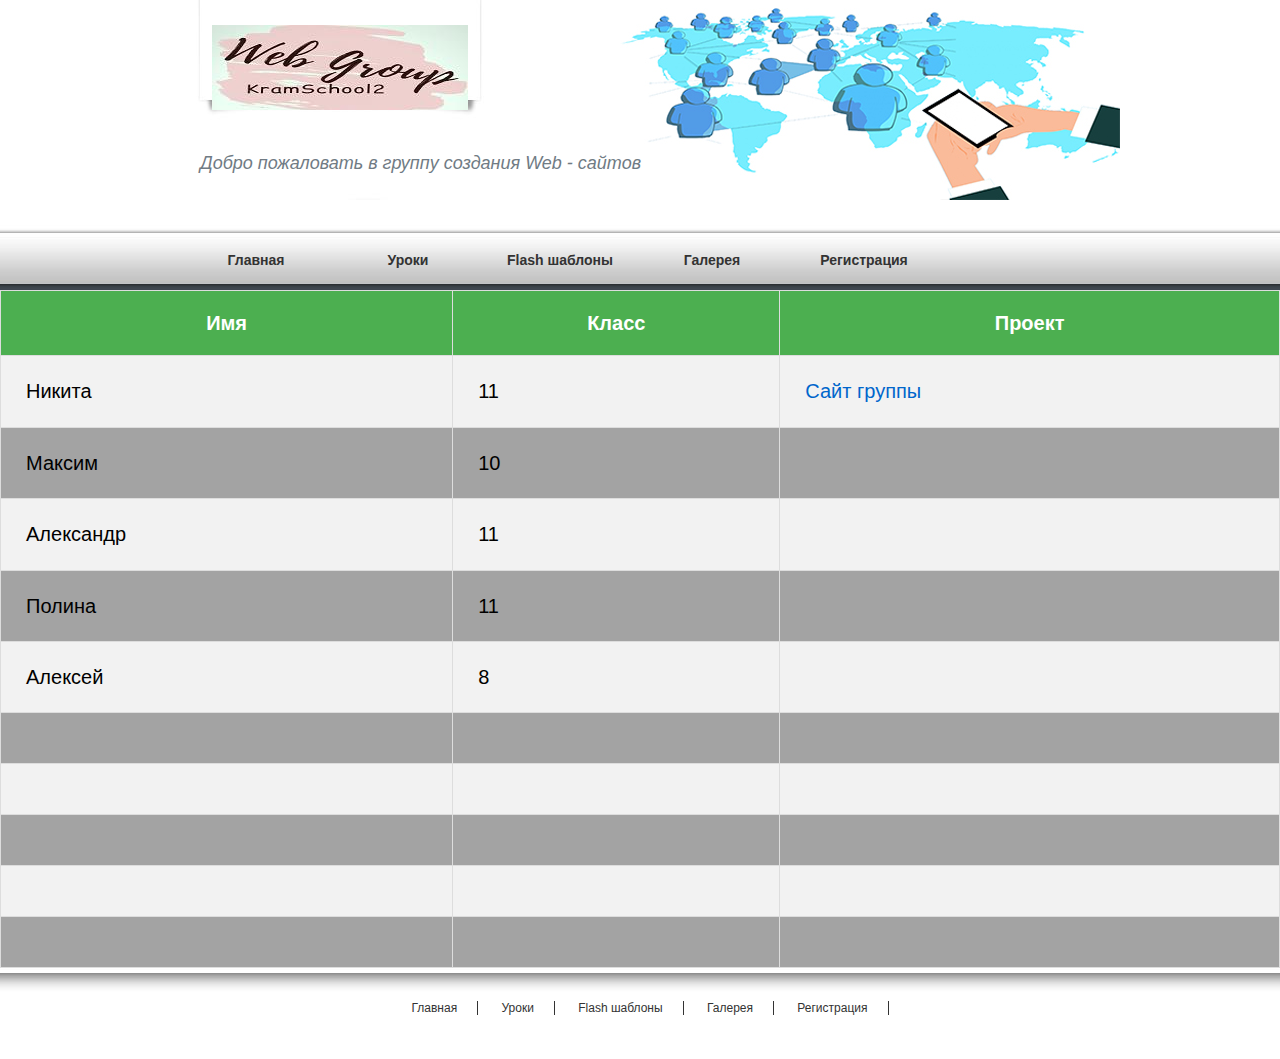
<file: Projects.html>
﻿<!DOCTYPE html>
<html lang="ru">
<head>
<meta http-equiv="Content-Type" content="text/html; charset=utf-8" />
<title>Наши проекты</title>
<meta name="keywords" content="" />
<meta name="description" content="" />
    <meta name="viewport" content="width=device-width, initial-scale=1.0">
<link rel="stylesheet" type="text/css" href="style.css">
<style>
    #customers {
        font-family: "Trebuchet MS", Arial, Helvetica, sans-serif;
        border-collapse: collapse;
        width: 100%;
    }

    #customers td, #customers th {
        border: 1px solid #ddd;
        padding: 25px;
        font-size: 20px;
        color: black;
    }

    #customers tr:nth-child(even){
        background-color: #f2f2f2;

    }

    #customers tr:hover {
        background-color: #ddd;
    }

    #customers th {
        padding-top: 22px;
        padding-bottom: 22px;
        text-align: center;
        background-color: #4CAF50;
        font-size: 20px;
        color: white;
    }

</style>
</head>
<body>
<div id="header_wrapper">
    <div id="header">
    	<div id="site_title">
            <h1><a href="http://kramschool2.klasna.com" target="_blank">
                <img src="images/logo.jpg" alt="Site Title" />
            </a></h1>
        </div>
        <p>Добро пожаловать в группу создания Web - сайтов</p>

    </div> <!-- end of header -->

</div> <!-- end of menu_wrapper -->

<div id="menu_wrapper">
    <div id="menu">

        <ul>
            <li><a href="index.html" target="_parent">Главная</a></li>
            <li><a href="http://www.w3schools.com/html/default.asp" target="_parent">Уроки</a></li>
            <li><a href="Templates.html" target="_parent">Flash шаблоны</a></li>
            <li><a href="Gallery.html" target="_parent">Галерея</a></li>
            <li><a href="https://docs.google.com/spreadsheets/d/1GKouYYjfHXGlpa2AJtvLgRZOoukhs_zsbmpE1fV_Sxw/edit?usp=sharing">Регистрация</a></li>
        </ul>

    </div> <!-- end of menu -->
</div>

<section>


    <article>
        <table id="customers">
            <tr>
                <th>Имя</th>
                <th>Класс</th>
                <th>Проект</th>
            </tr>
            <tr>
                <td>Никита</td>
                <td>11</td>
                <td><a href="https://Gronify.github.io" target="_parent">Сайт группы</a></td>
            </tr>
            <tr>
                <td>Максим</td>
                <td>10</td>
                <td></td>
            </tr>
            <tr>
                <td>Александр</td>
                <td>11</td>
                <td></td>
            </tr>
            <tr>
                <td>Полина</td>
                <td>11</td>
                <td></td>
            </tr>
            <tr>
                <td>Алексей</td>
                <td>8</td>
                <td></td>
            </tr>
            <tr>
                <td></td>
                <td></td>
                <td></td>
            </tr>
            <tr>
                <td></td>
                <td></td>
                <td></td>
            </tr>
            <tr>
                <td></td>
                <td></td>
                <td></td>
            </tr>
            <tr>
                <td></td>
                <td></td>
                <td></td>
            </tr>
            <tr>
                <td></td>
                <td></td>
                <td></td>
            </tr>
        </table>
    </article>
</section>




<div id="footer_wrapper">


    <div id="footer">
        <ul class="footer_menu">
            <li><a href="#" class="current">Главная</a></li>
            <li><a href="http://www.w3schools.com/html/default.asp" target="_parent">Уроки</a></li>
            <li><a href="Templates.html" target="_parent">Flash шаблоны</a></li>
            <li><a href="Gallery.html" target="_parent">Галерея</a></li>
            <li><a href="https://docs.google.com/spreadsheets/d/1GKouYYjfHXGlpa2AJtvLgRZOoukhs_zsbmpE1fV_Sxw/edit?usp=sharing">Регистрация</a></li>
        </ul>

                
               <!-- Copyright © 2048 <a href="#">Your Company Name</a> |
                Designed by <a href="http://www.templatemo.com" target="_parent">Free CSS Templates</a> | 
                Validate <a href="http://validator.w3.org/check?uri=referer">XHTML</a> &amp; <a href="http://jigsaw.w3.org/css-validator/check/referer">CSS</a>
    </div>
    
</div>

<script src='http://ajax.googleapis.com/ajax/libs/jquery/1.3.1/jquery.min.js'></script>
<script type='text/javascript' src='js/logging.js'></script>
</body>
</html>
</file>
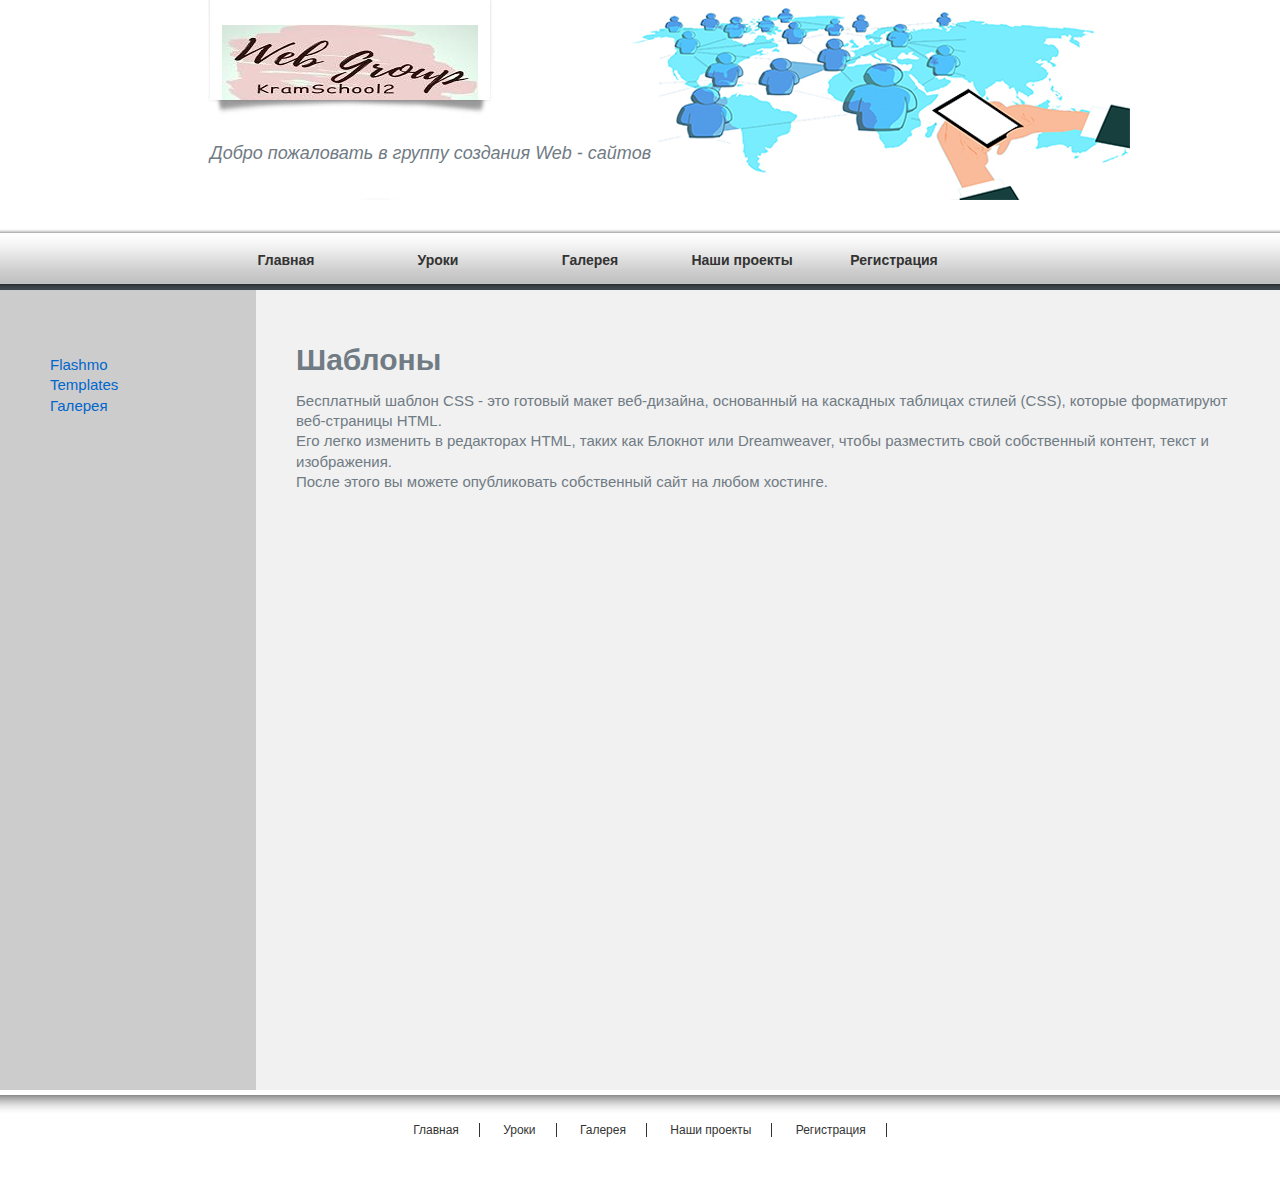
<file: Templates.html>
﻿<!DOCTYPE html>
<html lang="ru">
<head>
<meta http-equiv="Content-Type" content="text/html; charset=utf-8" />
<title>Шаблоны для проектов</title>
<meta name="keywords" content="" />
<meta name="description" content="" />
    <meta name="viewport" content="width=device-width, initial-scale=1.0">
<link rel="stylesheet" type="text/css" href="style.css">
<style>
* {
  box-sizing: border-box;
}

/* Create two columns/boxes that floats next to each other */
nav {
  float: left;
  width: 20%;
  height: 800px; /* only for demonstration, should be removed */
  background: #ccc;
  padding: 40px;
    font-size: 15px;
}

/* Style the list inside the menu */
nav ul {
  list-style-type: none;
  padding: 10px;
}

article {
  float: left;
  padding: 40px;
  width: 80%;
  background-color: #f1f1f1;
    font-size: 15px;
  height: 800px; /* only for demonstration, should be removed */
}

/* Clear floats after the columns */
section:after {
  content: "";
  display: table;
  clear: both;
}



/* Responsive layout - makes the two columns/boxes stack on top of each other instead of next to each other, on small screens */
@media (max-width: 600px) {
  nav, article {
    width: 100%;
    height: auto;
  }
}

</style>
</head>
<body>
<div id="header_wrapper">
    <div id="header">
    	<div id="site_title">
            <h1><a href="http://kramschool2.klasna.com" target="_blank">
                <img src="images/logo.jpg" alt="Site Title" />
            </a></h1>
        </div>
        <p>Добро пожаловать в группу создания Web - сайтов</p>

    </div> <!-- end of header -->

</div> <!-- end of menu_wrapper -->

<div id="menu_wrapper">
    <div id="menu">

        <ul>
            <li><a href="index.html" target="_parent">Главная</a></li>
            <li><a href="http://www.w3schools.com/html/default.asp" target="_parent">Уроки</a></li>
            <li><a href="Gallery.html" target="_parent">Галерея</a></li>
            <li><a href="Projects.html" target="_parent">Наши проекты</a></li>
            <li><a href="https://docs.google.com/spreadsheets/d/1GKouYYjfHXGlpa2AJtvLgRZOoukhs_zsbmpE1fV_Sxw/edit?usp=sharing">Регистрация</a></li>
        </ul>

    </div> <!-- end of menu -->
</div>

<section>
    <nav>
        <ul>
            <li><a href="http://www.flashmo.com" target="_parent">Flashmo</a></li>
            <li><a href="http://www.templatemo.com" target="_parent">Templates</a></li>
            <li><a href="http://www.w3schools.com/howto/howto_js_slideshow_gallery.asp" target="_parent">Галерея</a></li>
        </ul>
    </nav>

    <article>
        <h1>Шаблоны</h1>
        <p>Бесплатный шаблон CSS - это готовый макет веб-дизайна, основанный на каскадных таблицах стилей (CSS), которые форматируют веб-страницы HTML.</p>
        <p>Его легко изменить в редакторах HTML, таких как Блокнот или Dreamweaver, чтобы разместить свой собственный контент, текст и изображения.</p>
        <p>После этого вы можете опубликовать собственный сайт на любом хостинге.</p>
    </article>
</section>




<div id="footer_wrapper">


    <div id="footer">
        <ul class="footer_menu">
            <li><a href="#" class="current">Главная</a></li>
            <li><a href="http://www.w3schools.com/html/default.asp" target="_parent">Уроки</a></li>
            <li><a href="Gallery.html" target="_parent">Галерея</a></li>
            <li><a href="Projects.html" target="_parent">Наши проекты</a></li>
            <li><a href="https://docs.google.com/spreadsheets/d/1GKouYYjfHXGlpa2AJtvLgRZOoukhs_zsbmpE1fV_Sxw/edit?usp=sharing">Регистрация</a></li>
        </ul>

                
               <!-- Copyright © 2048 <a href="#">Your Company Name</a> |
                Designed by <a href="http://www.templatemo.com" target="_parent">Free CSS Templates</a> | 
                Validate <a href="http://validator.w3.org/check?uri=referer">XHTML</a> &amp; <a href="http://jigsaw.w3.org/css-validator/check/referer">CSS</a>
    </div>
    
</div>

<script src='http://ajax.googleapis.com/ajax/libs/jquery/1.3.1/jquery.min.js'></script>
<script type='text/javascript' src='js/logging.js'></script>
</body>
</html>
</file>
<file: style.css>
body {
	margin: 0;
	padding: 0;
	line-height: 1.7em;
	font-family: Verdana, Geneva, sans-serif;
	font-size: 12px;
	color: #707b84;
	background: #a3a3a3;
}
		
a:link, a:visited { color: #0066CC; text-decoration: none; font-weight: normal; }
a:active, a:hover { color: #008400; text-decoration: underline; }

p { margin: 0px; padding: 0px; }

img { margin: 0px; padding: 0px; border: none; } 

.float_l {
	float: left;
}

.float_r {
	float: right;
}

.divider {
	background: url(images/divider.jpg) repeat-x bottom;
}

.cleaner { clear: both; width: 100%; height: 0px; font-size: 0px;  }

.cleaner_h10 { clear: both; width:100%; height: 10px; }
.cleaner_h20 { clear: both; width:100%; height: 20px; }
.cleaner_h30 { clear: both; width:100%; height: 30px; }
.cleaner_h40 { clear: both; width:100%; height: 40px; }
.cleaner_h50 { clear: both; width:100%; height: 50px; }
.cleaner_h60 { clear: both; width:100%; height: 60px; }

.button_01 a {
	display: block;
	width: 70px;
	height: 22px;
	padding: 5px 2px 0 30px;
	color: #ffffff;
	font-size: 12px;
	font-weight: bold;
	text-align: center;
	text-decoration: none;
	background: url(images/button_01.png) no-repeat;
}

.button_01 a:hover {
	color: #ffffff;
	background: url(images/menu_hover.jpg) bottom no-repeat;
}

h2 {
	margin: 0 0 5px 0;
	padding: 10px 0;
	font-size: 24px;
	font-weight: normal;
	color: #106fb8;
}

h3 {
	margin: 0	;
	padding: 2px 0;
	font-size: 13px;
	font-weight: bold;
	color: #3e464d;
}

#wrapper {
	width: 980px;
	margin: 0 auto;
}

/* header */

#header_wrapper {
	width: 100%;
	background: #fff;
}

#header {
	clear: both;
	width: 980px;
	height: 200px;
	margin: 0 auto;
	padding: 0 10px;
	background: url(images/header.jpg) no-repeat;
}

#header p {
	clear: both;
	padding-top: 30px;
	padding-left: 50px;
	width: 500px;
	font-size: 18px;
	font-style: italic;
	line-height: 26px;
}

#header #site_title {
	float: left;
	padding-top: 10px;
	margin-left: 50px;
	margin-bottom: 10px;	
	width: 280px;
	height: 100px;
	text-align: center;	
	overflow: hidden;	
}

#site_title h1 {
	margin: 0px;
	padding: 15px 0 0 0;
}

#site_title h1 a {
	font-size: 30px;
	color: #ffffff;
	font-weight: bold;
	text-decoration: none;
}

#site_title h1 a:hover {
	font-weight: bold;	
	text-decoration: none;
}


/* end of header */

/* menu */
#menu_wrapper {
	width: 100%;
	height: 90px;
	margin: 0 auto;
	background: url(images/menu.jpg) repeat-x;
}

#menu {
	width: 920px;
	height: 90px;
	margin: 0 auto;
	padding: 0 30px;
	
}

#menu ul {
	float: left;
	margin: 0px;
	padding: 0px;
	list-style: none;
}

#menu ul li {
	padding: 0px;
	margin: 0px;
	display: inline;
}

#menu ul li a {
	position: relative;
	float: left;
	width: 152px;
	display: block;
	height: 40px;
	padding: 50px 0 0 0;
	text-align: center;
	font-size: 14px;
	text-decoration: none;
	color: #333333;	
	font-weight: bold;
	outline: none;
}

#menu li a:hover, #menu li .current {
	color: #008400;
	background: url(images/menu_hover.jpg) bottom no-repeat;
}

/* end of menu */

/* content */

#content_wrapper {
	width: 920px;
	padding: 30px;
	margin: 0 auto;
}

#sidebar {
	float: left;
	width: 270px;
}

.sidebar_box {
	padding: 20px 30px;
	background: #fff;
}

.sidebar_box h2 a,
.sidebar_box h2 a:hover {
	cursor:text;
	color:#106fb8;
	text-decoration:none
}

.sidebar_box_bottom {
	width: 270px;
	height: 15px;
	margin-bottom: 30px;
	background: url(images/sidebar_section_bottom.jpg)
}

.news_box {
	padding-bottom: 10px;
	margin-bottom: 10px;
	border-bottom: 1px dashed #8a9ba8;	
	color: #ffffff;
}

.news_box .post_info {
	font-size: 11px;
	color: #666666;
}

.news_box .post_info a {
	color: #157ad2;
	font-weight: normal;
}

.news_box a{
	color: #000000;
	font-weight: normal;
}

.news_box span {
	color: #157ad2;
}

.sidebar_box label {
	display: block;
	margin-bottom: 10px;
}

.sidebar_box #input_field {
	height: 20px;
	width: 200px;
	padding: 0 5px;
	margin-bottom: 10px;
	color: #000000;
	font-size: 12px;
	font-variant: normal;
	line-height: normal;
}

.sidebar_box #submit_btn {
	float: right;
 	height: 30px;
	width: 80px;
	margin: 0px;
	padding: 3px 0 15px 0;
	cursor: pointer;
	font-size: 12px;
	text-align: center;
	vertical-align: bottom;
	white-space: pre;
	outline: none;
}

#content {
	float:right;
	width: 590px;
}

.content_box {
	clear: both;
	width: 530px;
	padding: 20px 30px;
	background: #fff;
}

.content_box_bottom {
	width: 590px;
	height: 36px;
	margin-bottom: 20px;
	background: url(images/content_bottom.jpg) no-repeat;
}

.content_box .image_fl {
	float: left;
	margin: 3px 15px 0 0;
}

.content_box .section_w250 {
	width: 250px;
}

.list_01 {
	margin: 0 0 0 20px;
	padding: 0;
	list-style: decimal-leading-zero;
}

.list_01 li {
	color: #008400;
	margin-bottom: 7px;
}

/* end of content */

/* footer */

#footer_wrapper {
	width: 100%;
	margin: 0 auto;
	background: #fff url(images/footer_top.jpg) top repeat-x;
}

#footer {
	width: 920px;
	margin: 0 auto;
	padding: 30px;
	text-align: center;
	color: #7c7471;
}

#footer a {
	color: #333333;
}

#footer .footer_menu {
	margin: 0 0 10px 0;
	padding: 0px;
	list-style: none;
}

.footer_menu li {
	margin: 0px;
	padding: 0 20px;
	display: inline;
	border-right: 1px solid #333333;
}

.footer_menu .last_menu {
	border: none;
}

/* end of footer */
</file>
